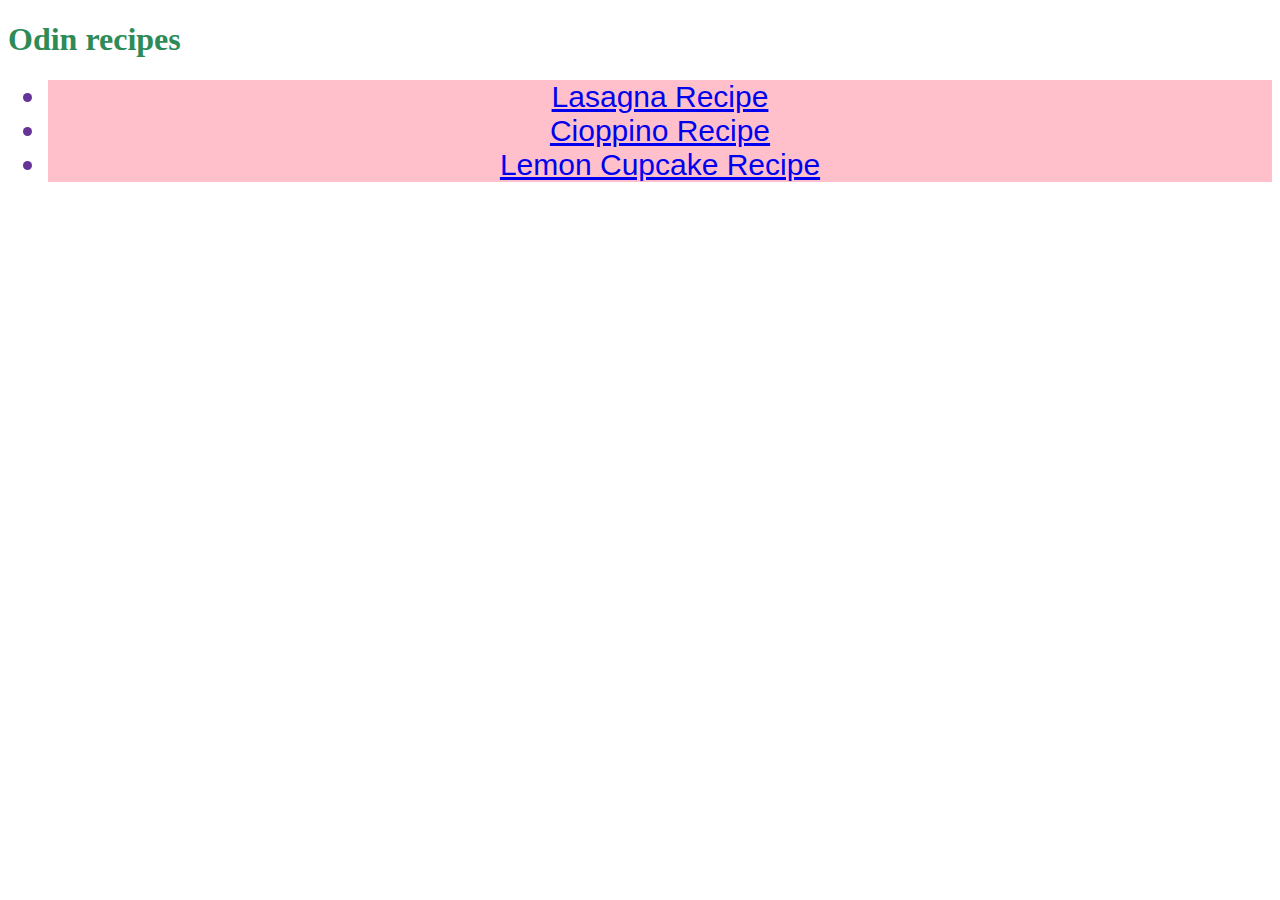
<file: index.html>
<!DOCTYPE html>
<html lang="en">
<head>
    <meta charset="UTF-8">
    <meta http-equiv="X-UA-Compatible" content="IE=edge">
    <meta name="viewport" content="width=device-width, initial-scale=1.0">
    <title>Document</title>
    <link rel="stylesheet" href="style.css">
</head>
<body>

    <h1 class="ih1">Odin recipes</h1>
    <ul>
   <li class="indexli"> <a href="/recipes/lasagna.html">Lasagna Recipe</a> </li>
   <li class="indexli"> <a href="/recipes/cioppino.html">Cioppino Recipe</a> </li>
   <li class="indexli"> <a href="/recipes/lemoncupcake.html">Lemon Cupcake Recipe</a> </li>
    </ul>
</body>
</html>
</file>
<file: style.css>
.ih1{
color: seagreen;
font-family: 'Times New Roman', Times, serif;
}

.cioppinopng{
    height: 500;
    width: 500;
}

.ch2{
    color: brown;
    background-color: crimson;
}

.indexli{
    background-color: pink; 
    color: rebeccapurple;
text-align: center;
font-size: 30px;
text-decoration-color: black;
font-family: 'Gill Sans', 'Gill Sans MT', Calibri, 'Trebuchet MS', sans-serif;

}

.cioppino-html{
    color: aqua;
}
</file>
